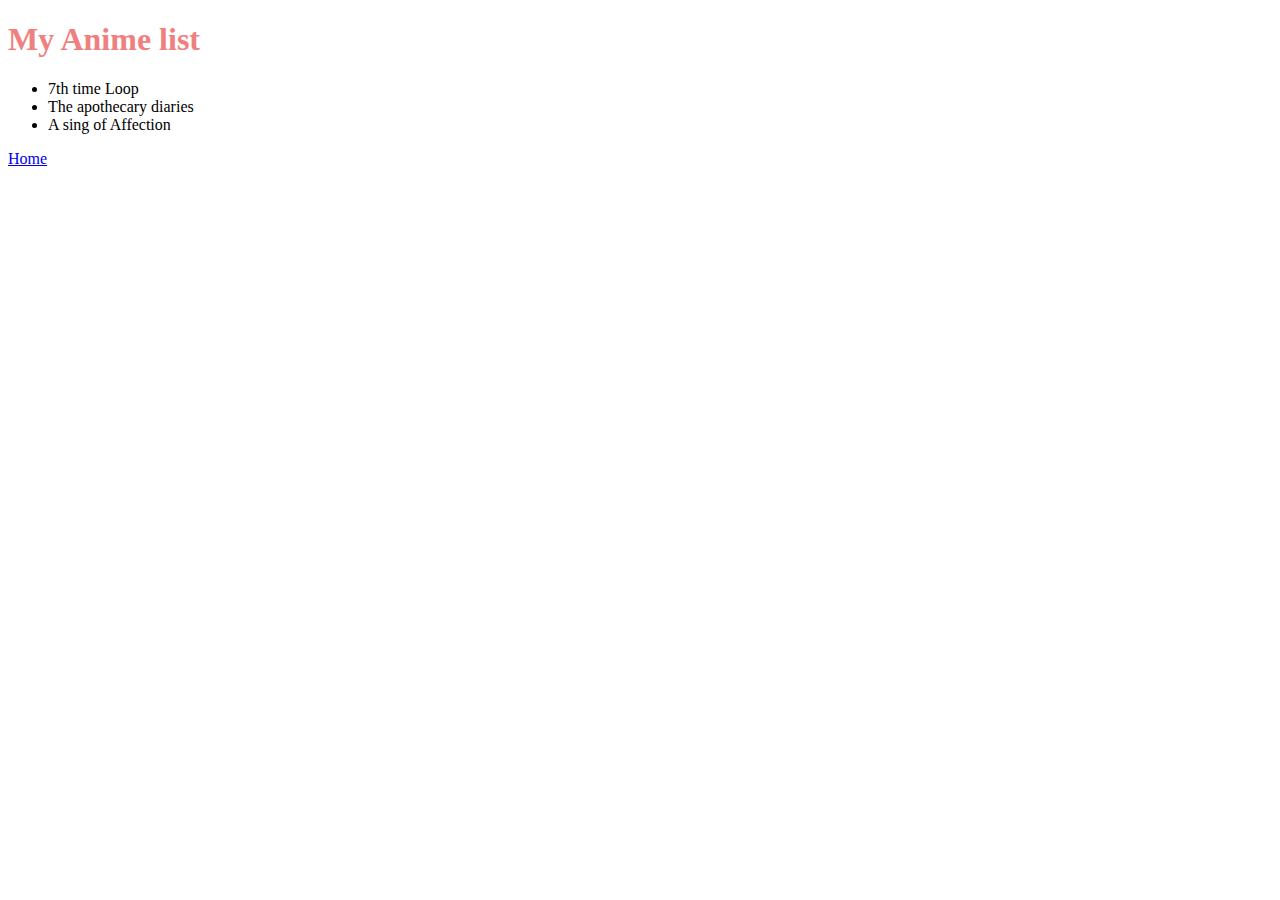
<file: about.html>
<!DOCTYPE html>
<html>
    <head>
        <meta charset="UTF-8">
        <meta http-equiv="X-UA-Compatible" content="IE=edge,chrome=1" >
        <meta http-equiv="refresh" content="30">
        <meta name="viewport" content="width=device-width,initial-scale=1.0">
        <title>About</title>
    </head>
    <body>
        <h1 style="color: lightcoral;">My Anime list</h1>
        <ul>
            <li>7th time Loop</li>
            <li>The apothecary diaries</li>
            <li>A sing of Affection</li>
        </ul>
        <a href="./index.html">Home</a>
    </body>
</html>
</file>
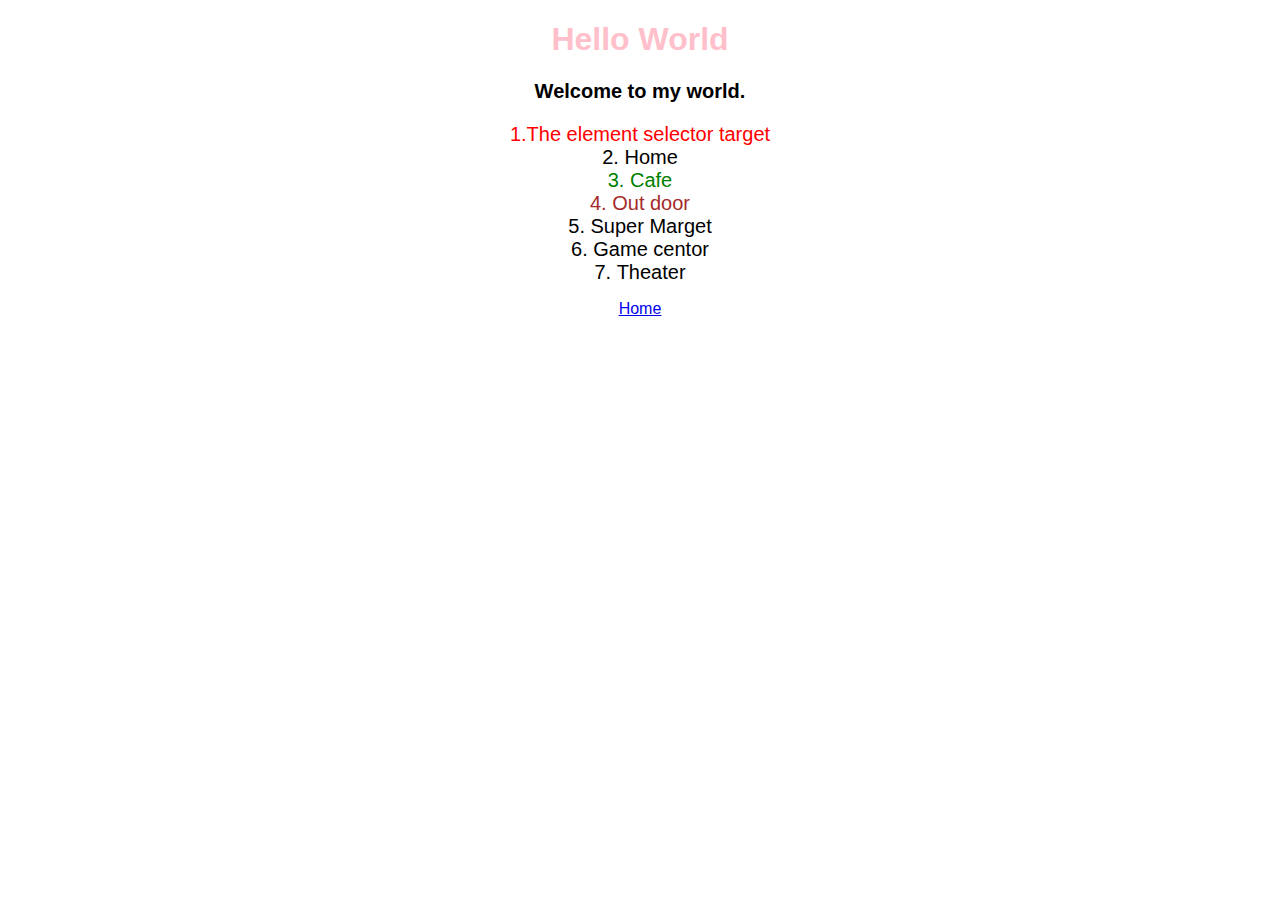
<file: Boilerpage.html>
<!DOCTYPE html>
<html lang="en">
    <head>
        <meta charset="UTF-8">
        <meta http-equiv="X-UA-Compatible" content="IE=edge,chrome=1" >
        <meta http-equiv="refresh" content="30">
        <meta name="viewport" content="width=device-width,initial-scale=1.0">
        <link rel="stylesheet" href="./mainstyle.css"/>
        <title>Boiler Page</title>
        <style>
            h1{
                color: pink;
            }
        </style>
    </head>

    <body>
        <h1>Hello World</h1>
        <h2 class="note">Welcome to my world.</h2>
        <p class="note">1.The element selector target</p>
        <ol>
            <li class="note" value="2">Home</li>
            <li class="note" value="3" id="id-selector-demo">Cafe</li>
            <li class="note" value="4">Out door</li>
            <li class="note" value="5">Super Marget</li>
            <li class="note" value="6">Game centor</li>
            <li class="note" value="7">Theater</li>
        </ol>
        <a href="./index.html">Home</a>
    </body>   

</html>
</file>
<file: mainstyle.css>
h1{
    color: darkcyan;
}
h3{
    color: darkolivegreen;
}
ol{
    margin-left: -40px;
    margin-top: -20px;
    list-style-position: inside;
}
p{
    color: red;
}
.note{
    font-size: 20px;
}
#id-selector-demo{
    color:green;
}
li[value="4"]{
    color: brown;
}
*{
    text-align: center;
    font-family:'Franklin Gothic Medium', 'Arial Narrow', Arial, sans-serif
}
</file>
